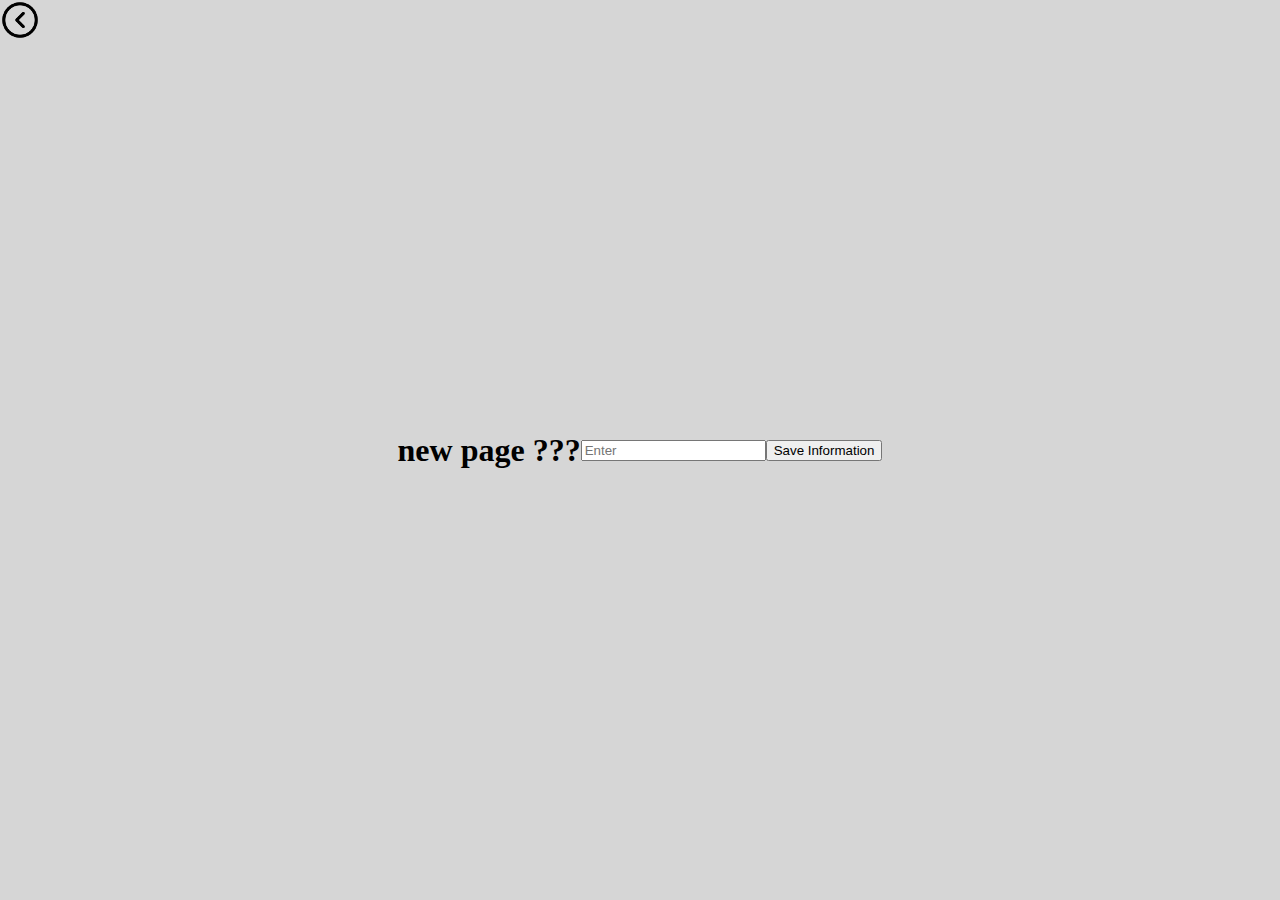
<file: newpage.html>
<!DOCTYPE html>
  <html>
  <head>
    <title>New Page</title>
    <link rel="stylesheet" href="style.css">
  </head>
  <body style="background-color:#D6D6D6;">
    <a href="index.html" class="top-left-icon"><img src="back.png" alt="Icon 5" style="width: 40px; height: 40px;"></a>
  
  <!--uh text thing below -->
  <body style="background-color:#000000;">
    <a href="index.html" class="top-left-icon"><img src="back.png" alt="Icon 5" style="width: 40px; height: 40px;"></a>
    <h1>new page ???</h1>
    <!-- Input Box -->
    <input type="text" id="userInfo" placeholder="Enter">
    <!-- Save Button -->
    <button onclick="save()">Save Information</button>
    <script src="script.js"></script>
  </body>
</file>
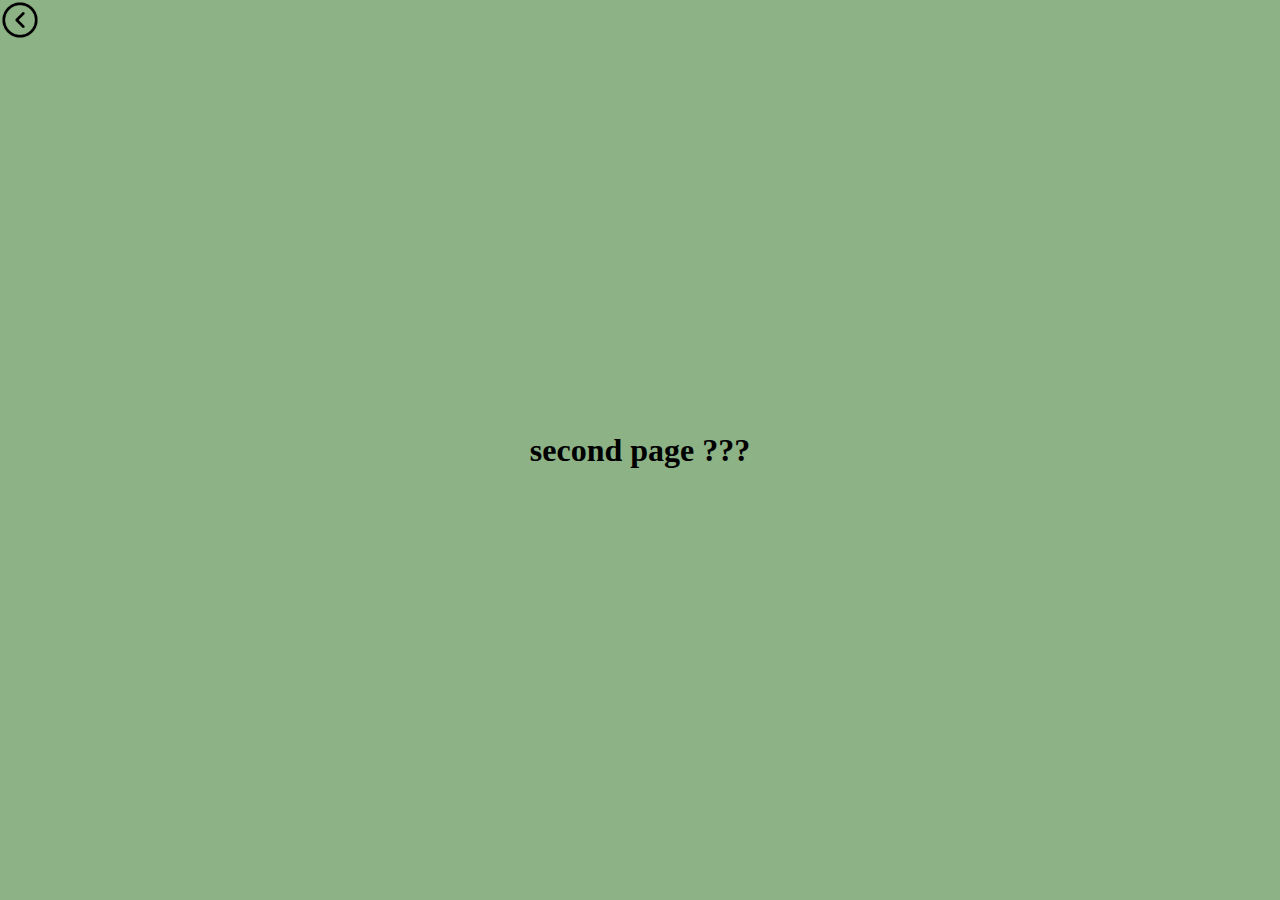
<file: secondpage.html>
<!DOCTYPE html>
<html>
<body style="background-color:#8cb285;">
<html>
<head>
  <title>second Page</title>
  <!-- Link to your CSS file -->
  <link rel="stylesheet" href="style.css">
  <a href="index.html" class="top-left-icon"><img src="back.png" alt="Icon 5" style="width: 40px; height: 40px;"></a>
</head>
<body>
  <h1>second page ???</h1>
  <!-- Add your content here -->
</body>
</html>
</file>
<file: style.css>
html, body {
  margin: 0;
  padding: 0;
  height: 100%;
  width: 100%;
}

body {
  display: flex;
  justify-content: center;
  align-items: center;
}
.icons {
  display: flex;
  justify-content: center;
  align-items: center;
  height: 100vh; /* Make the div take the full viewport height */
  flex-wrap: wrap; /* If you want to ensure responsiveness */
  gap: 20px; /* Adds some space between the icons */
}

.icons a {
  display: inline-flex; /* To center the contents */
}

.icons img {
  width: 100px; /* Adjust as needed */
  height: 100px; /* Adjust as needed */
}
.icon {
  width: 100px; /* Adjust as needed */
  height: 100px; /* Adjust as needed */
  display: inline-block;
  background-size: contain;
  background-repeat: no-repeat;
  background-position: center;
}



body, html {
  margin: 0;
  padding: 0;
  height: 100%;
  width: 100%;
  position: relative; /* Ensures absolute positioning is relative to the document */
}

.top-left-icon {
  position: absolute;
  top: 0;
  left: 0;
}
</file>
